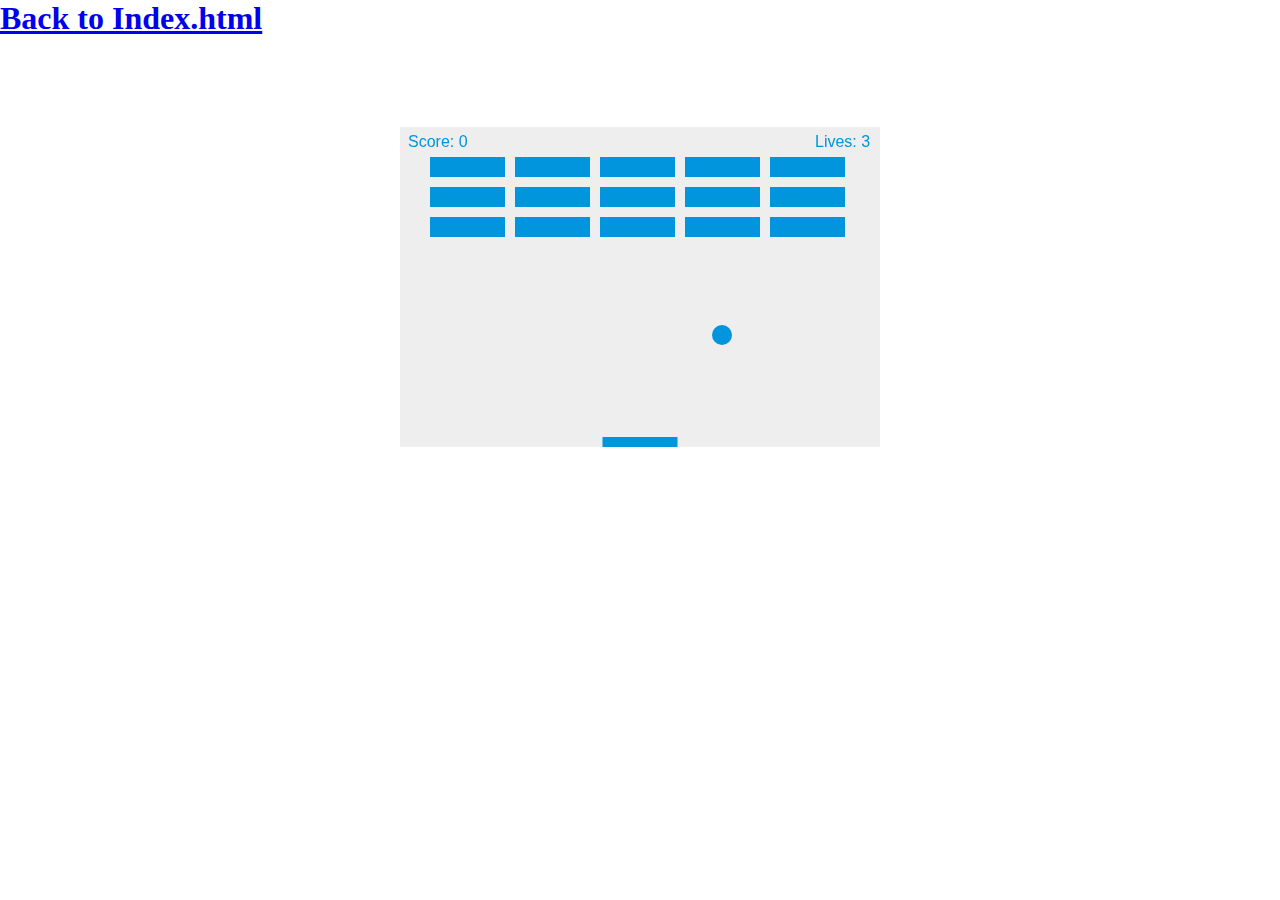
<file: brick_breaker.html>
<!DOCTYPE html>
<html>

<head>
    <meta charset="utf-8" />
    <title>Gamedev Canvas Workshop - lesson 10: finishing up</title>
    <style>
        * {
            padding: 0;
            margin: 0;
        }

        canvas {
            background: #eee;
            display: block;
            margin: 0 auto;
        }
    </style>
</head>

<body>
    <h1><a href="index.html">Back to Index.html</a></h1> <br><br><br><br><br>

    <canvas id="myCanvas" width="480" height="320"></canvas>

    <script>
        var canvas = document.getElementById("myCanvas");
        var ctx = canvas.getContext("2d");
        var ballRadius = 10;
        var x = canvas.width / 2;
        var y = canvas.height - 30;
        var dx = 2;
        var dy = -2;
        var paddleHeight = 10;
        var paddleWidth = 75;
        var paddleX = (canvas.width - paddleWidth) / 2;
        var rightPressed = false;
        var leftPressed = false;
        var brickRowCount = 5;
        var brickColumnCount = 3;
        var brickWidth = 75;
        var brickHeight = 20;
        var brickPadding = 10;
        var brickOffsetTop = 30;
        var brickOffsetLeft = 30;
        var score = 0;
        var lives = 3;

        var bricks = [];
        for (var c = 0; c < brickColumnCount; c++) {
            bricks[c] = [];
            for (var r = 0; r < brickRowCount; r++) {
                bricks[c][r] = { x: 0, y: 0, status: 1 };
            }
        }

        document.addEventListener("keydown", keyDownHandler, false);
        document.addEventListener("keyup", keyUpHandler, false);
        document.addEventListener("mousemove", mouseMoveHandler, false);

        function keyDownHandler(e) {
            if (e.code == "ArrowRight") {
                rightPressed = true;
            }
            else if (e.code == 'ArrowLeft') {
                leftPressed = true;
            }
        }
        function keyUpHandler(e) {
            if (e.code == 'ArrowRight') {
                rightPressed = false;
            }
            else if (e.code == 'ArrowLeft') {
                leftPressed = false;
            }
        }
        function mouseMoveHandler(e) {
            var relativeX = e.clientX - canvas.offsetLeft;
            if (relativeX > 0 && relativeX < canvas.width) {
                paddleX = relativeX - paddleWidth / 2;
            }
        }
        function collisionDetection() {
            for (var c = 0; c < brickColumnCount; c++) {
                for (var r = 0; r < brickRowCount; r++) {
                    var b = bricks[c][r];
                    if (b.status == 1) {
                        if (x > b.x && x < b.x + brickWidth && y > b.y && y < b.y + brickHeight) {
                            dy = -dy;
                            b.status = 0;
                            score++;
                            if (score == brickRowCount * brickColumnCount) {
                                alert("YOU WIN, CONGRATS!");
                                document.location.reload();
                            }
                        }
                    }
                }
            }
        }

        function drawBall() {
            ctx.beginPath();
            ctx.arc(x, y, ballRadius, 0, Math.PI * 2);
            ctx.fillStyle = "#0095DD";
            ctx.fill();
            ctx.closePath();
        }
        function drawPaddle() {
            ctx.beginPath();
            ctx.rect(paddleX, canvas.height - paddleHeight, paddleWidth, paddleHeight);
            ctx.fillStyle = "#0095DD";
            ctx.fill();
            ctx.closePath();
        }
        function drawBricks() {
            for (var c = 0; c < brickColumnCount; c++) {
                for (var r = 0; r < brickRowCount; r++) {
                    if (bricks[c][r].status == 1) {
                        var brickX = (r * (brickWidth + brickPadding)) + brickOffsetLeft;
                        var brickY = (c * (brickHeight + brickPadding)) + brickOffsetTop;
                        bricks[c][r].x = brickX;
                        bricks[c][r].y = brickY;
                        ctx.beginPath();
                        ctx.rect(brickX, brickY, brickWidth, brickHeight);
                        ctx.fillStyle = "#0095DD";
                        ctx.fill();
                        ctx.closePath();
                    }
                }
            }
        }
        function drawScore() {
            ctx.font = "16px Arial";
            ctx.fillStyle = "#0095DD";
            ctx.fillText("Score: " + score, 8, 20);
        }
        function drawLives() {
            ctx.font = "16px Arial";
            ctx.fillStyle = "#0095DD";
            ctx.fillText("Lives: " + lives, canvas.width - 65, 20);
        }

        function draw() {
            ctx.clearRect(0, 0, canvas.width, canvas.height);
            drawBricks();
            drawBall();
            drawPaddle();
            drawScore();
            drawLives();
            collisionDetection();

            if (x + dx > canvas.width - ballRadius || x + dx < ballRadius) {
                dx = -dx;
            }
            if (y + dy < ballRadius) {
                dy = -dy;
            }
            else if (y + dy > canvas.height - ballRadius) {
                if (x > paddleX && x < paddleX + paddleWidth) {
                    dy = -dy;
                }
                else {
                    lives--;
                    if (!lives) {
                        alert("GAME OVER");
                        document.location.reload();
                    }
                    else {
                        x = canvas.width / 2;
                        y = canvas.height - 30;
                        dx = 2;
                        dy = -2;
                        paddleX = (canvas.width - paddleWidth) / 2;
                    }
                }
            }

            if (rightPressed && paddleX < canvas.width - paddleWidth) {
                paddleX += 7;
            }
            else if (leftPressed && paddleX > 0) {
                paddleX -= 7;
            }

            x += dx;
            y += dy;
            requestAnimationFrame(draw);
        }

        draw();
    </script>

</body>

</html>
</file>
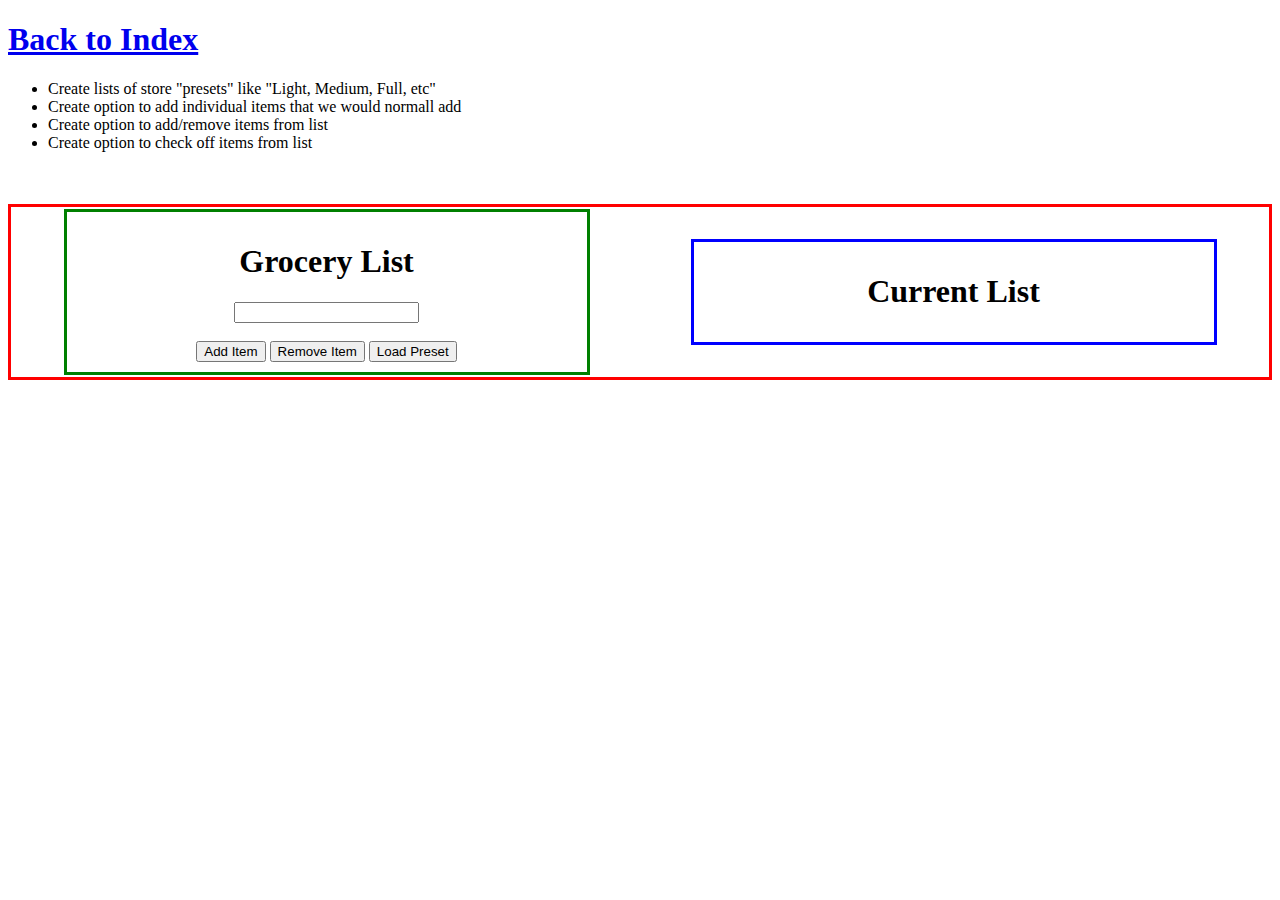
<file: grocery_store.html>
<!DOCTYPE html>
<html lang="en">

<head>
    <meta charset="UTF-8">
    <meta http-equiv="X-UA-Compatible" content="IE=edge">
    <meta name="viewport" content="width=device-width, initial-scale=1.0">

    <link rel="stylesheet" href="grocery_store.css">
    <script src="grocery_store.js"></script>

    <title>Groceries</title>
</head>

<body>
    <h1><a href="index.html">Back to Index</a></h1>
    <ul>
        <li>
            Create lists of store "presets" like "Light, Medium, Full, etc"
        </li>
        <li>
            Create option to add individual items that we would normall add

        </li>
        <li>
            Create option to add/remove items from list

        </li>
        <li>
            Create option to check off items from list
        </li>
    </ul><br><br>

    <!-- Add Item: <input type="text" id="item-to-add"> <br>
    Remove Item: <input type="text" id="item-to-remove"> <br> -->

    <div class="container-app">
        <div class="container-current-list">
            <h1>Current List</h1>

            <ul id="current-list">

            </ul>

        </div>

        <div class="container-input">
            <h1>Grocery List</h1>
            <input id="user-input-box" type="text"><br><br>
            <button id="add-to-list" onclick="addToCurrentList()">Add Item</button>
            <button id="remove-from-list" onclick="removeFromCurrentList()">Remove Item</button>
            <button id="view-list" onclick="populateCurrentList()">Load Preset</button>
        </div>

    </div>

    <script>

    </script>






</body>

</html>
</file>
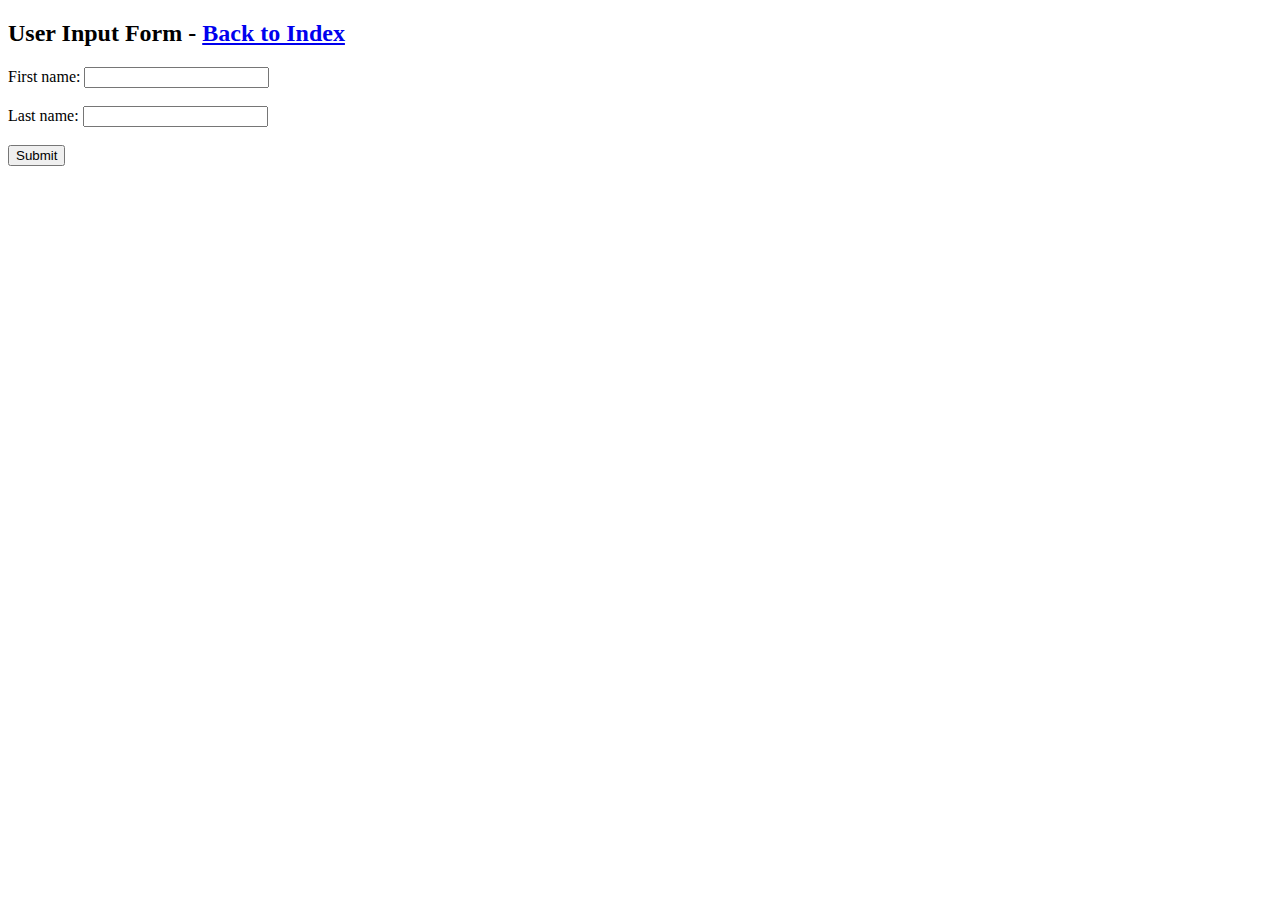
<file: js_sandbox.html>
<!DOCTYPE html>
<html lang="en">
<head>
    <meta charset="UTF-8">
    <meta http-equiv="X-UA-Compatible" content="IE=edge">
    <meta name="viewport" content="width=device-width, initial-scale=1.0">
    <title>JavaScript Sandbox</title>
</head>
<body>

    <div class="user-input">
        <link rel="stylesheet" href="default.css">
    </div>

    <h2>User Input Form - <a href="index.html">Back to Index</a></h2>
    <form action="/action_page.php">
        <label for="fname">First name:</label>
        <input type="text" id="fname" name="fname"><br><br>
        <label for="lname">Last name:</label>
        <input type="text" id="lname" name="lname"><br><br>
        <input type="submit" value="Submit">
      </form> 

      
</body>
</html>
</file>
<file: grocery_store.css>
.container-app {
    display: flex;
    flex: 1 1 auto;
    flex-direction: row-reverse;

    /* Visuals */
    border: 3px solid red;
    padding: 2px;
}

.container-current-list {
    margin: auto;
    width: 500px;
    border: 3px solid blue;
    padding: 10px;
    text-align: center;
}

.container-input {
    margin: auto;
    width: 500px;
    border: 3px solid green;
    padding: 10px;
    text-align: center;
}
</file>
<file: default.css>
main,
header,
section,
aside,
footer {
    margin: 0;
    padding: 10px;
    border: 5px solid #ffffff;
    color: #ffffff;
}

main {
    background: #000000;
}

.header {
    background: #03a9f4;
    text-align: center;
}

.hero {
    display: flex;
    background: #d22b1f;

    /* Then we define how is distributed the remaining space */
    justify-content: space-around;

    padding: 5px;
}

.hero-item {
    background: #616161;
    padding: 5px;
    text-align: center;
    border: 2px solid black;
    border-radius: 10px;

    transform: scale();

    min-width: 100px
    
}

.hero-link{
    text-decoration: none;
    color: inherit;
}



.content {
    background: #129a22;
    flex: 1;
}

.sidebar {
    background: #673ab7;
    /* Minimum of 200px basis (width) */
    flex: 0 1 200px;
}

.footer {
    background: #616161;
}

.wrapper {
    margin: auto;
    max-width: 110rem;
}

/**************************************************/
.grow {
    transition: all .1s ease-out;
}

.grow:hover {
    transform: scale(1.1);
}




@media screen and (min-width: 640px) {
    .flex-container {
        display: flex;
    }
}
</file>
